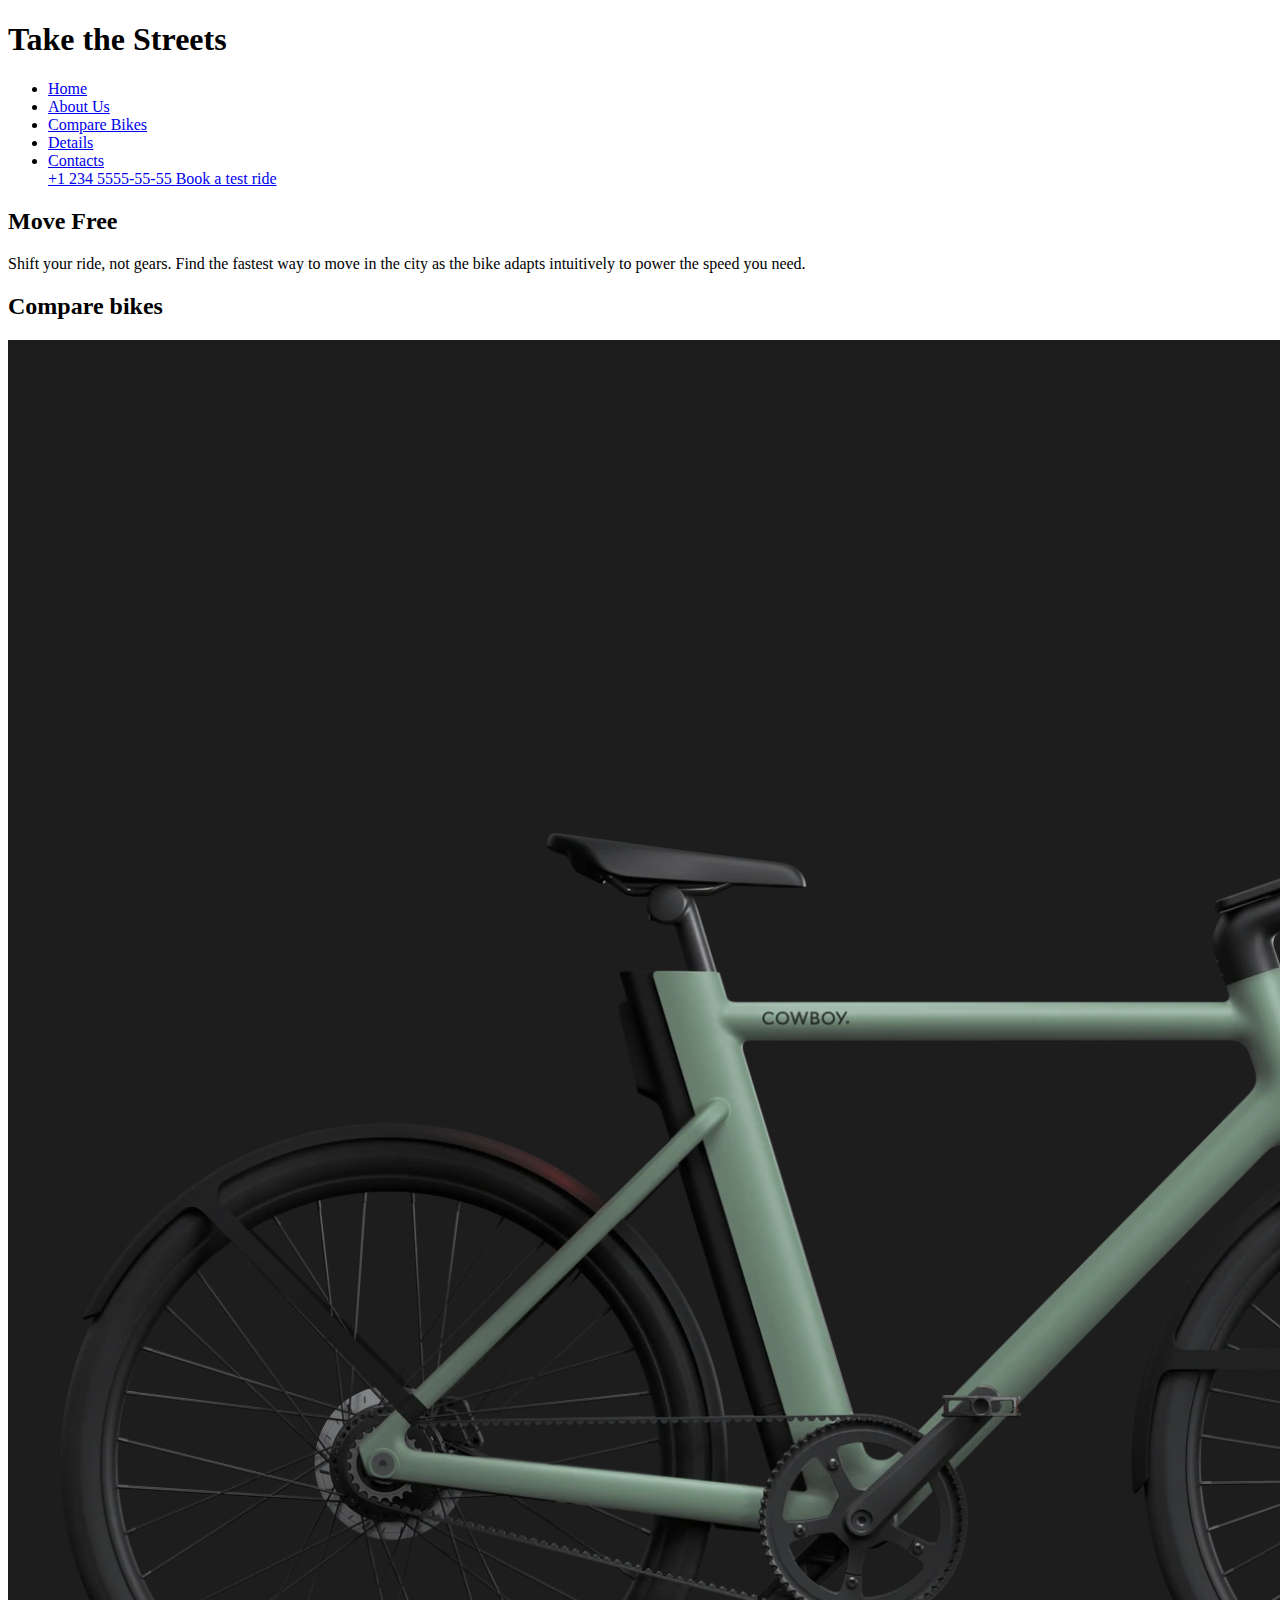
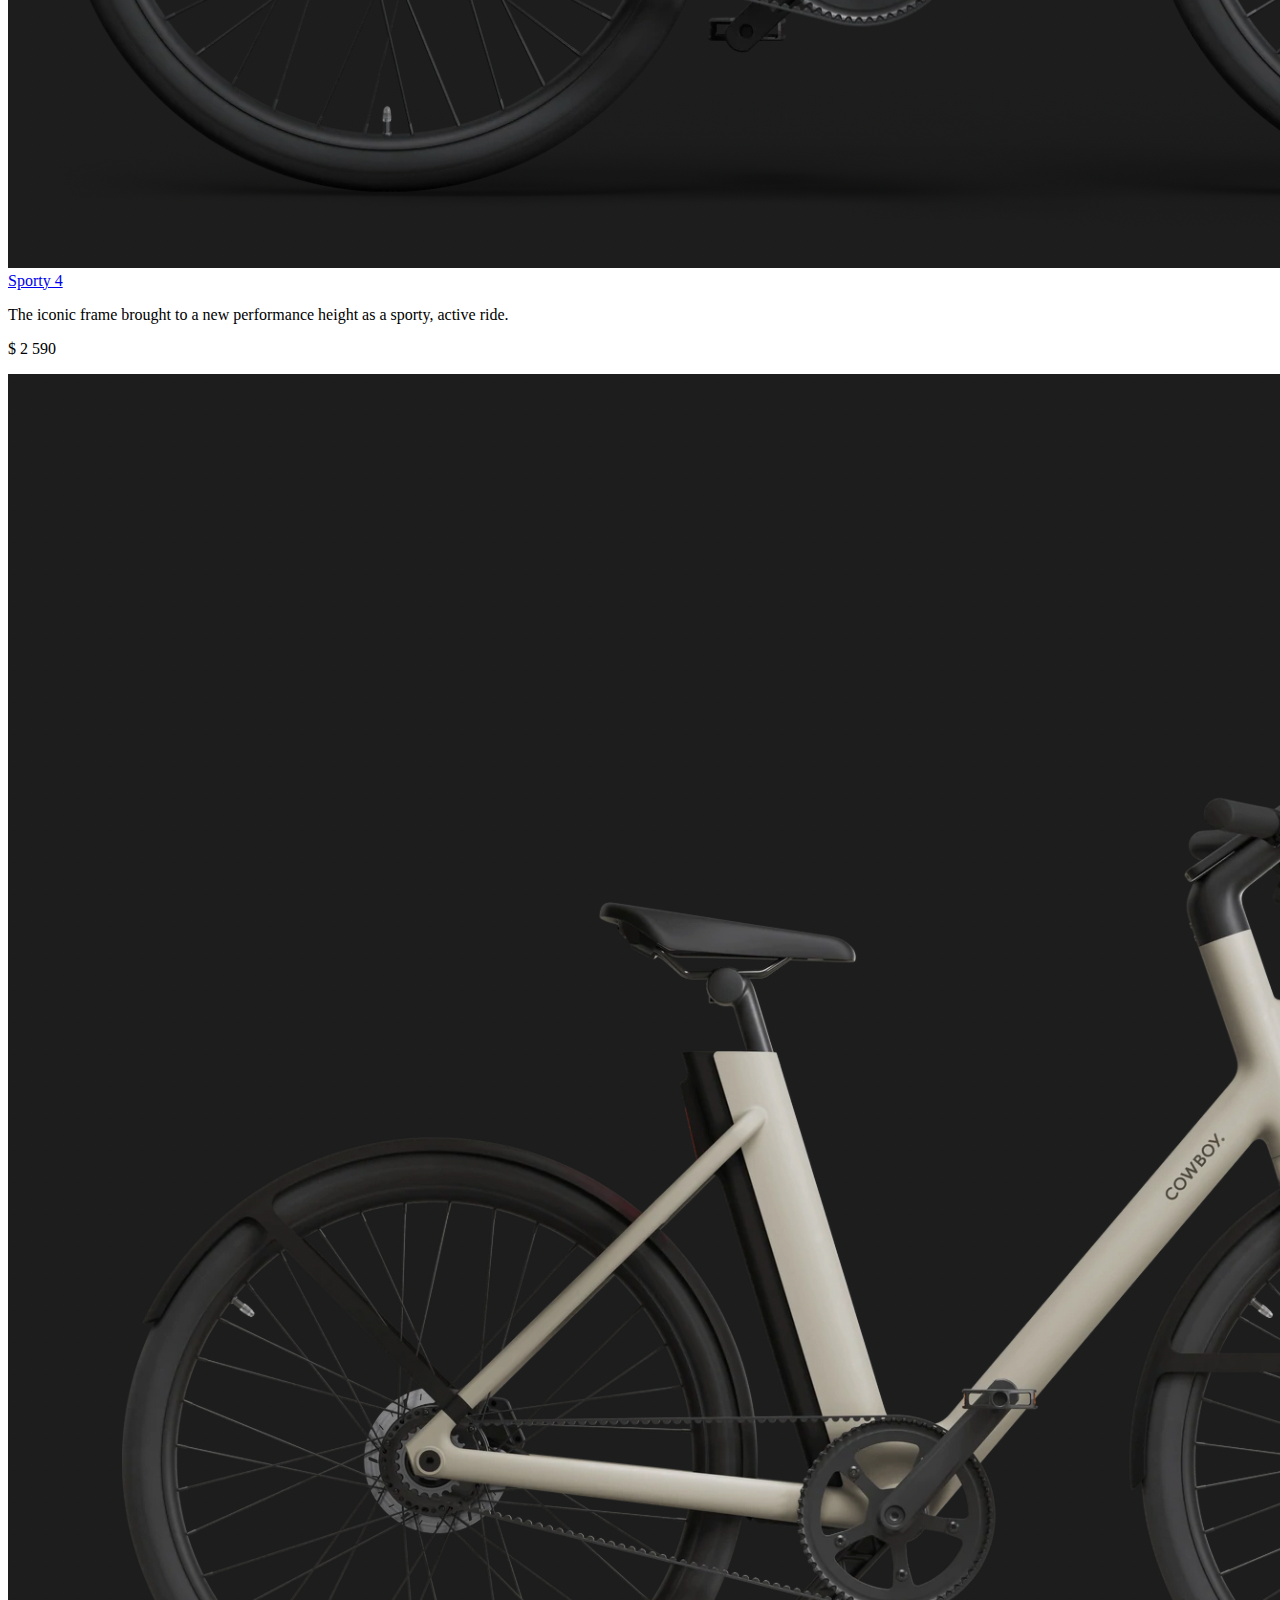
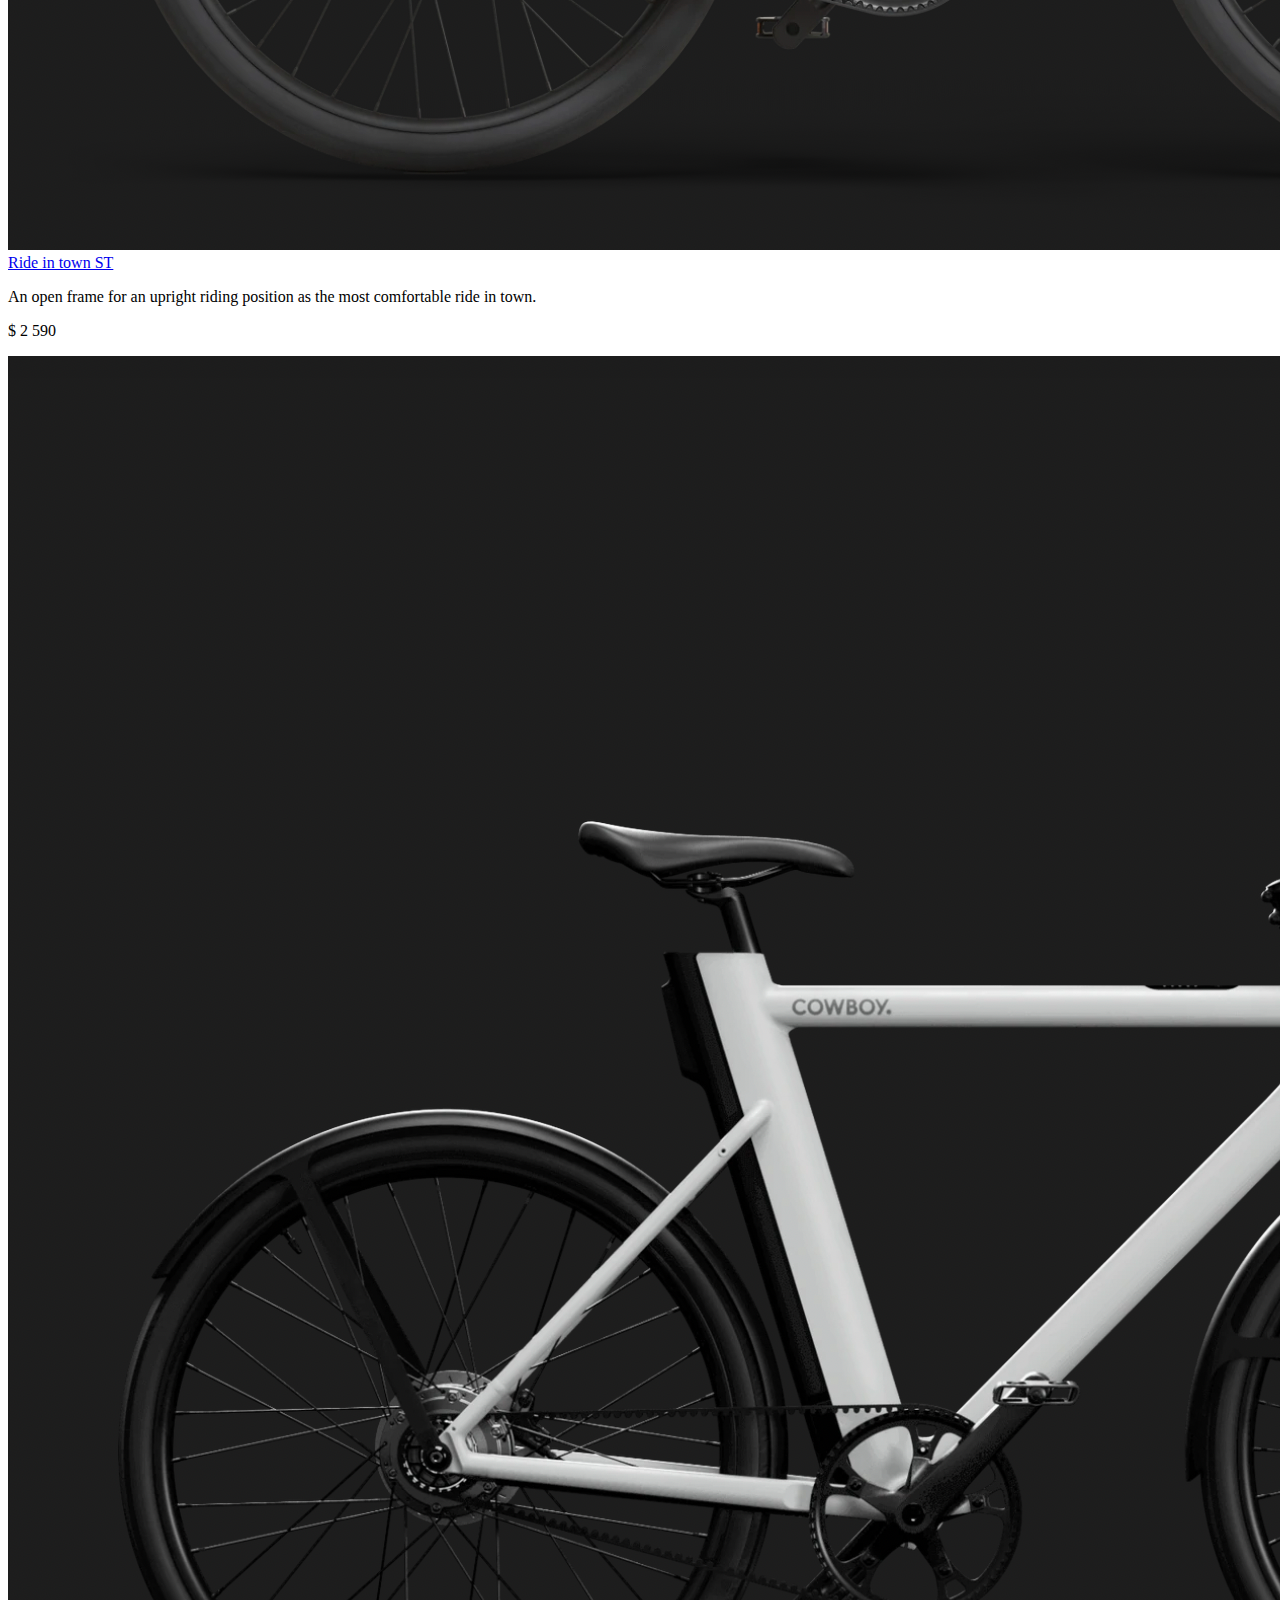
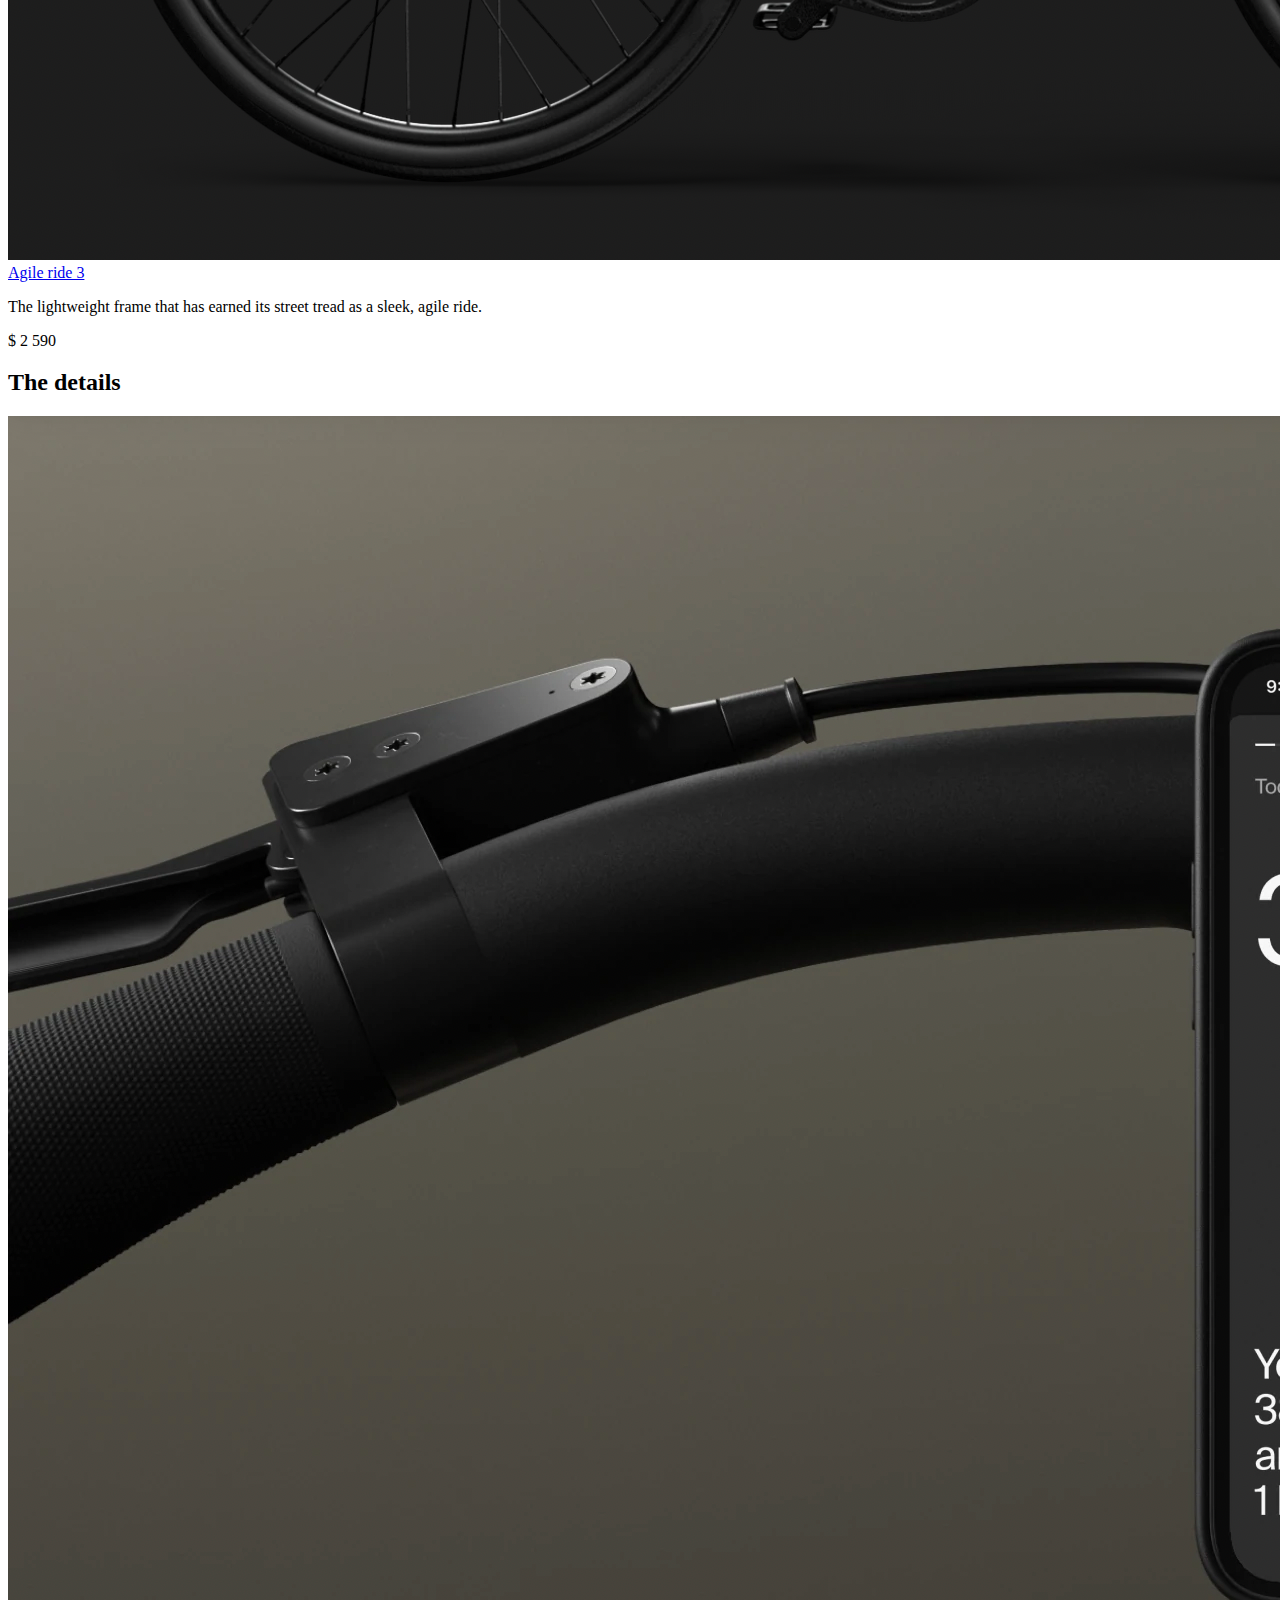
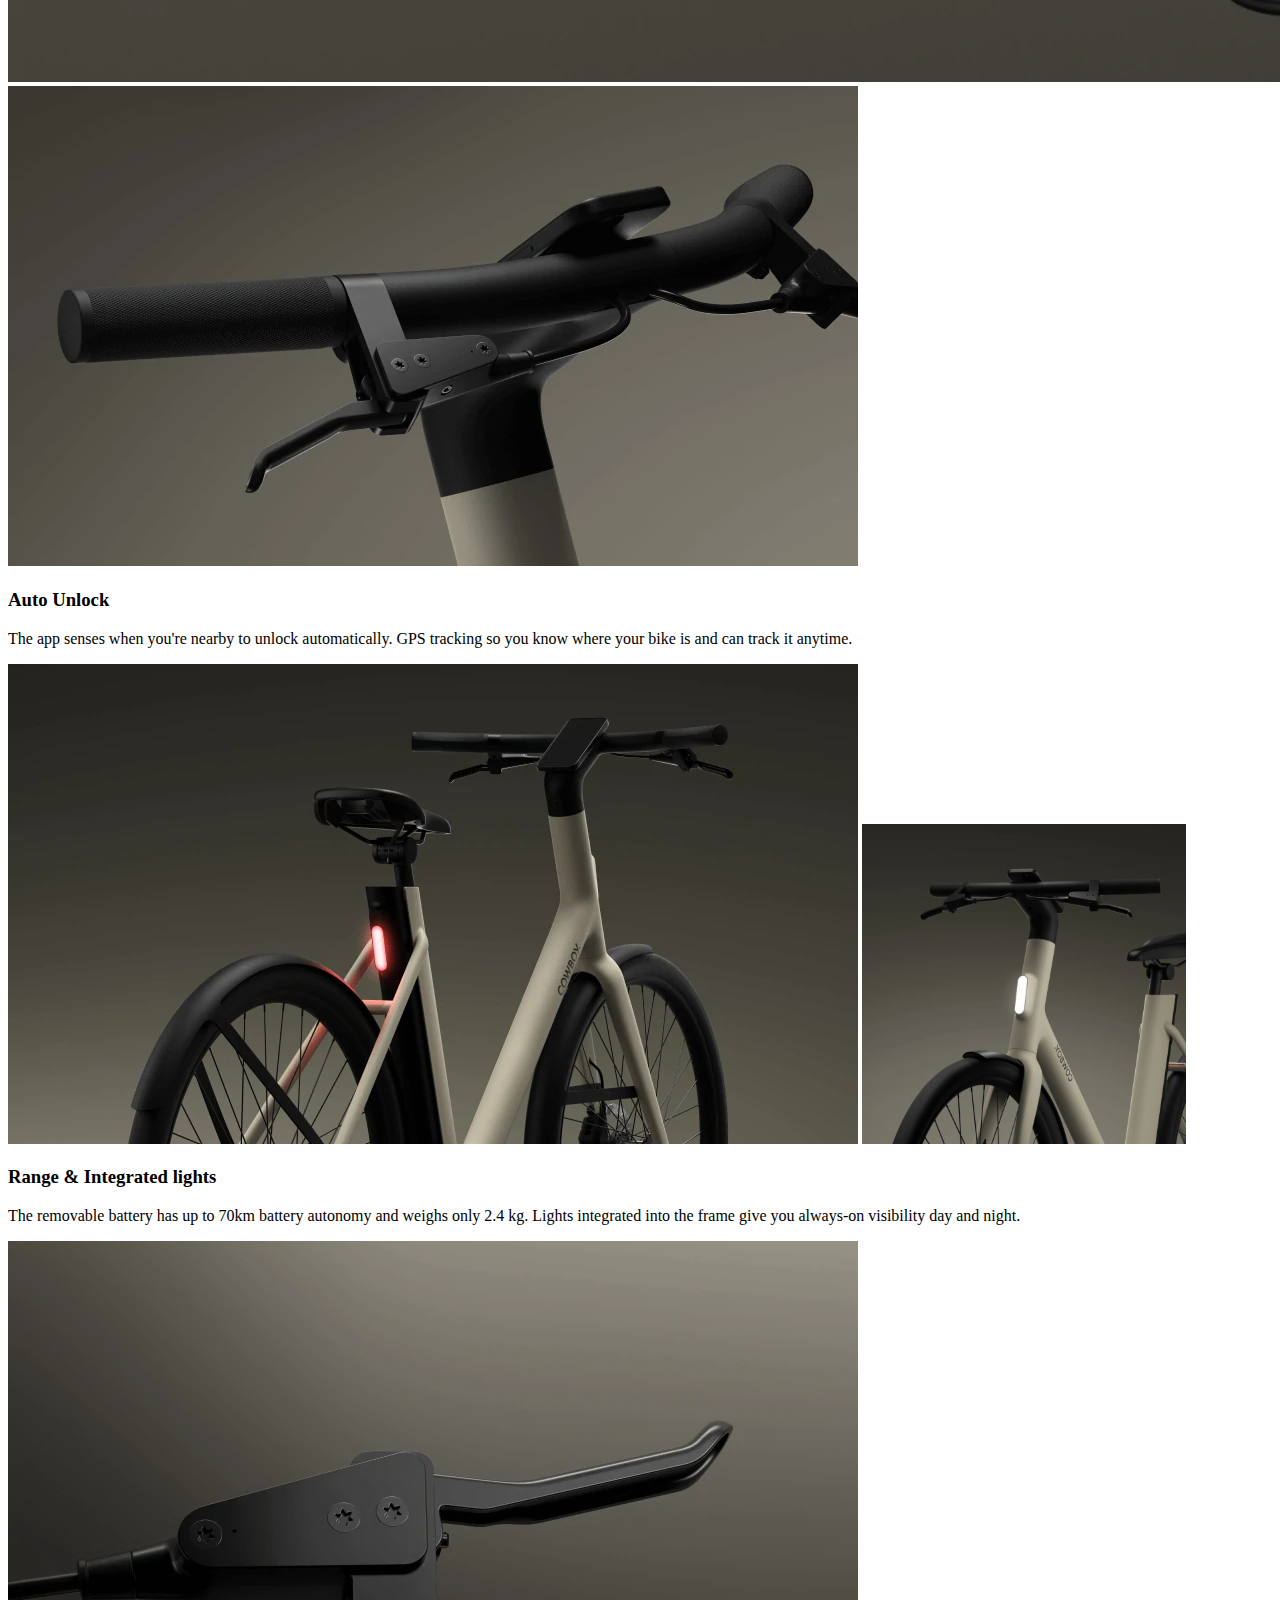
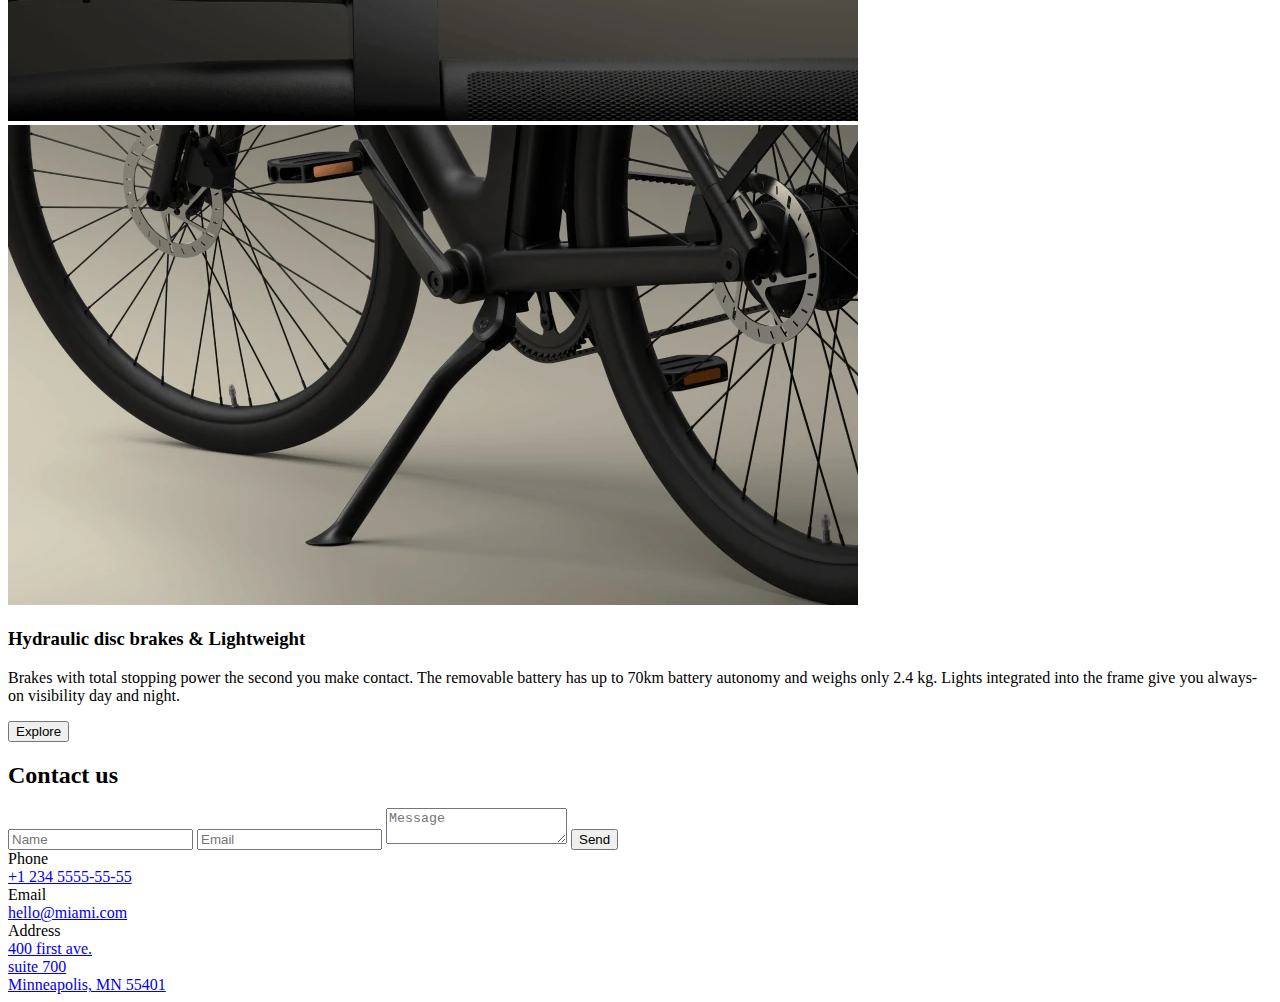
<file: src/index.html>
<!DOCTYPE html>
<html lang="en">
  <head>
    <meta charset="UTF-8">
    <meta name="viewport" content="width=device-width, initial-scale=1.0">
    <title>MYBIKE</title>
    <link rel="icon" href="images/icon/favicon.png">
    <link rel="preconnect" href="https://fonts.googleapis.com">
    <link rel="preconnect" href="https://fonts.gstatic.com">
    <link href="https://fonts.googleapis.com/css2?family=Roboto:ital,wght@0,400;0,700;1,700&display=swap" rel="stylesheet">
    <link rel="stylesheet" href="./styles/main.scss">
    <script src="scripts/main.js" defer></script>
  </head>
  <body class="page">
    <header class="header">
      <div class="header__nav">
        <a
          id="home"
          href="#"
          class="header__logo"
        >
        </a>
        <div class="header__elements">
          <a href="tel:+1 234 555-55-55" class="header__call"></a>
          <a class="header__menu-opener" href="#menu"></a>
        </div>
      </div>

      <h1 class="header__title">
          Take the Streets
      </h1>

      <nav class="menu" id="menu">
        <div class="menu__content">
          <div class="menu__top">
            <a
              href="#"
              class="menu__logo"
            >
            </a>
            <a class="menu__cross" href="#"></a>
          </div>
          <ul class="menu__list">
            <li class="menu__item">
              <a href="#home" class="menu__link">Home</a>
            </li>

            <li class="menu__item">
              <a href="#aboutUs" class="menu__link">About Us</a>
            </li>

            <li class="menu__item">
              <a href="#compareBikes" class="menu__link">Compare Bikes</a>
            </li>

            <li class="menu__item">
              <a href="#details" class="menu__link">Details</a>
            </li>

            <li class="menu__item">
              <a href="#contacts" class="menu__link">Contacts</a>
            </li>
            <a
              href="tel:+1 234 555-55-55"
              class="menu__call menu__call--phone"
            >
              +1 234 5555-55-55
            </a>
            <a
              href="tel:+1 234 555-55-55"
              class="menu__drive menu__drive--action"
            >
              Book a test ride
            </a>
          </ul>
        </div>
      </nav>
    </header>

    <main class="main">
      <section class="section section--about">
        <div class="grid grid--desktop">
          <div class="grid__item grid__item--1-4">
            <h2 class="grid__title">Move Free</h2>
          </div>
          <div class="grid__item grid__item--4-6" id="aboutUs">
            <p class="grid__paragraf">
              Shift your ride, not
              gears. Find the fastest
              way to move in the city
              as the bike adapts
              intuitively to power the
              speed you need.
            </p>
          </div>
        </div>
      </section>

      <section class="section section--compare" id="compareBikes">
        <h2 class="section__title section__title--compare">Compare bikes</h2>
        <div class="grid grid--desktop">
          <div class="grid__item grid__item--1">
            <div class="comparing">
              <div class="comparing__photo-container">
                <img
                  src="./images/Sporty-4.png"
                  alt="sporty"
                  class="comparing__photo"
                >
              </div>
              <a class="comparing__link" href="#">Sporty 4</a>
              <p class="comparing__paragraf">The iconic frame brought to a new performance height as a sporty, active ride.</p>
              <p class="comparing__price">$ 2 590</p>
            </div>
          </div>
          <div class="grid__item grid__item--2">
            <div class="comparing">
              <div class="comparing__photo-container">
                <img
                  src="./images/Ride_In_Town.png"
                  alt="ride"
                  class="comparing__photo"
                >
              </div>
              <a class="comparing__link" href="#">Ride in town ST</a>
              <p class="comparing__paragraf">An open frame for an upright riding position as the most comfortable ride in town.</p>
              <p class="comparing__price">$ 2 590</p>
            </div>
          </div>
          <div class="grid__item grid__item--3">
            <div class="comparing">
              <div class="comparing__photo-container">
                <img
                  src="./images/Agile_ride_3.png"
                  alt="ride"
                  class="comparing__photo"
                >
              </div>
              <a class="comparing__link" href="#">Agile ride 3</a>
              <p class="comparing__paragraf">The lightweight frame that has earned its street tread as a sleek, agile ride.</p>
              <p class="comparing__price">$ 2 590</p>
            </div>
          </div>
        </div>
      </section>

      <section class="details section--details" id="details">
        <h2 class="details__title details__title--style">The details</h2>
        <div class="details__box">
          <img
            class="details__photo details__photo--1"
            src="./images/details_1.png"
            alt="details_1"
          >

          <img
            class="details__photo details__photo--2"
            src="./images/details_2.png"
            alt="details_2"
          >
          <h3 class="details__title">Auto Unlock</h3>
          <p class="details__paragraf">The app senses when you're nearby to unlock automatically. GPS tracking so you know where your bike is and can track it anytime.</p>
          <img
            class="details__photo details__photo--3"
            src="./images/details_3.png"
            alt="details_3"
          >

          <img
            class="details__photo details__photo--4"
            src="./images/details_4.svg"
            alt="details_4"
          >
          <h3 class="details__title">Range & Integrated lights</h3>
          <p class="details__paragraf">The removable battery has up to 70km battery autonomy and weighs only 2.4 kg. Lights integrated into the frame give you always-on visibility day and night.</p>
          <img
            class="details__photo details__photo--5"
            src="./images/details_5.png"
            alt="details_5"
          >

          <img
            class="details__photo details__photo--6"
            src="./images/details_6.png"
            alt="details_6"
          >
          <h3 class="details__title">Hydraulic disc brakes & Lightweight</h3>
          <p class="details__paragraf">Brakes with total stopping power the second you make contact. The removable battery has up to 70km battery autonomy and weighs only 2.4 kg. Lights integrated into the frame give you always-on visibility day and night.</p>
          <button class="details__button">
            Explore
          </button>
        </div>
      </section>

      <section class="contact-us section--contact-us" id="contacts">
        <h2 class="contact-us__title contact-us__title--style">Contact us</h2>
        <div class="contact-us__grid">
          <form
            action="/submit_form.php"
            class="contact-us__form"
            id="myForm"
          >
            <label>
              <input
                class="contact-us__input"
                type="text"
                name="name"
                placeholder="Name"
                required
              >

              <input
                class="contact-us__input"
                type="email"
                name="mail"
                placeholder="Email"
                required
              >
            </label>
            <textarea
              placeholder="Message"
              name="message"
              class="contact-us__textarea"
              required
            ></textarea>
            <button class="contact-us__button" type="submit">
              Send
            </button>
          </form>

          <div class="contact-us__info">
            <div class="contact-us__phone">
              Phone
            </div>
            <div class="contact-us__tel">
              <a
                  href="tel:+1 234 5555-55-55"
                  class="contact-us__link">
                  +1 234 5555-55-55
              </a>
            </div>

            <div class="contact-us__email">
              Email
            </div>
            <div class="contact-us__link contact-us__link--email">
              <a class="contact-us__link" href="mailto:hello@miami.com">
                hello@miami.com
              </a>
            </div>

            <div class="contact-us__address">
               Address
            </div>
            <div class="contact-us__end">
              <a
              href="https://goo.gl/maps/NM9wUedyfpvzQUm19"
              class="contact-us__link"
              target="_blank"
            >
              400 first ave. <br> suite 700 <br>Minneapolis, MN 55401
              </a>
            </div>
          </div>
        </div>
      </section>
    </main>
    <footer class="footer footer--img"></footer>
  </body>
</html>
</file>
